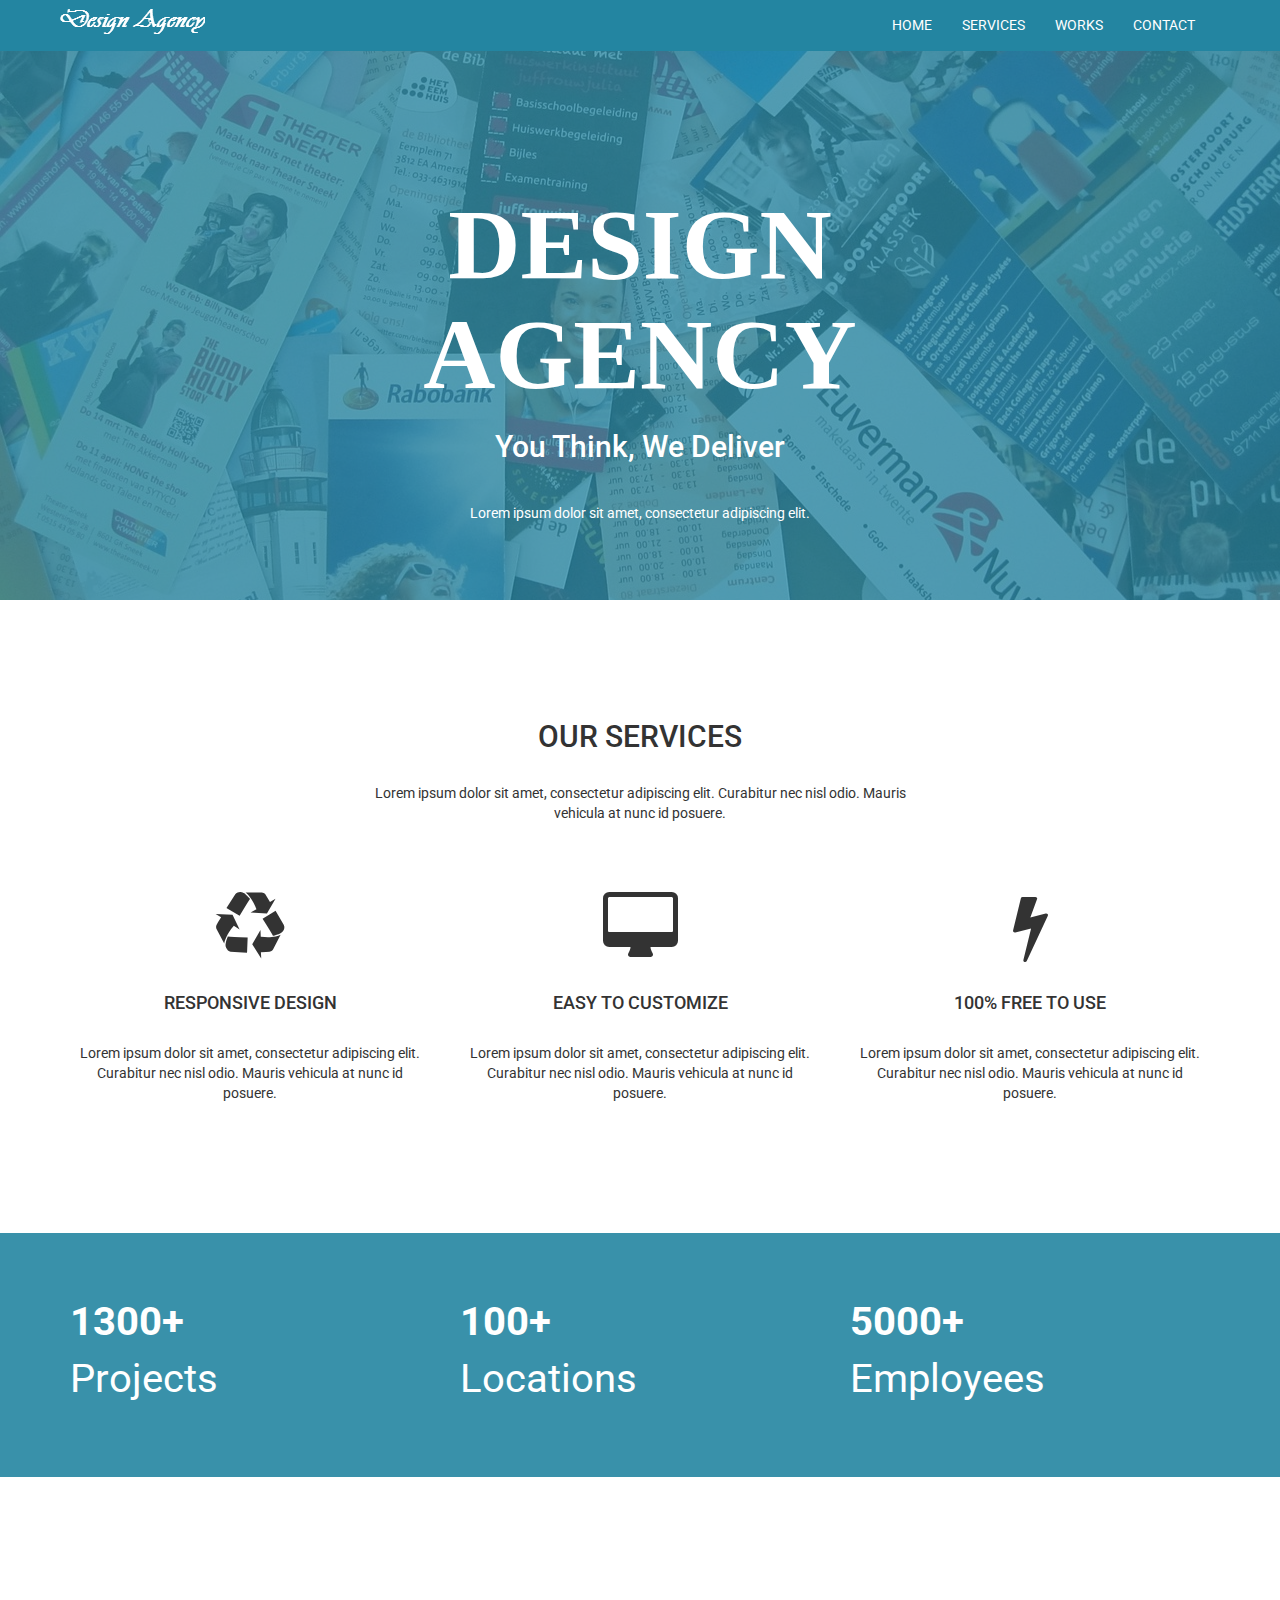
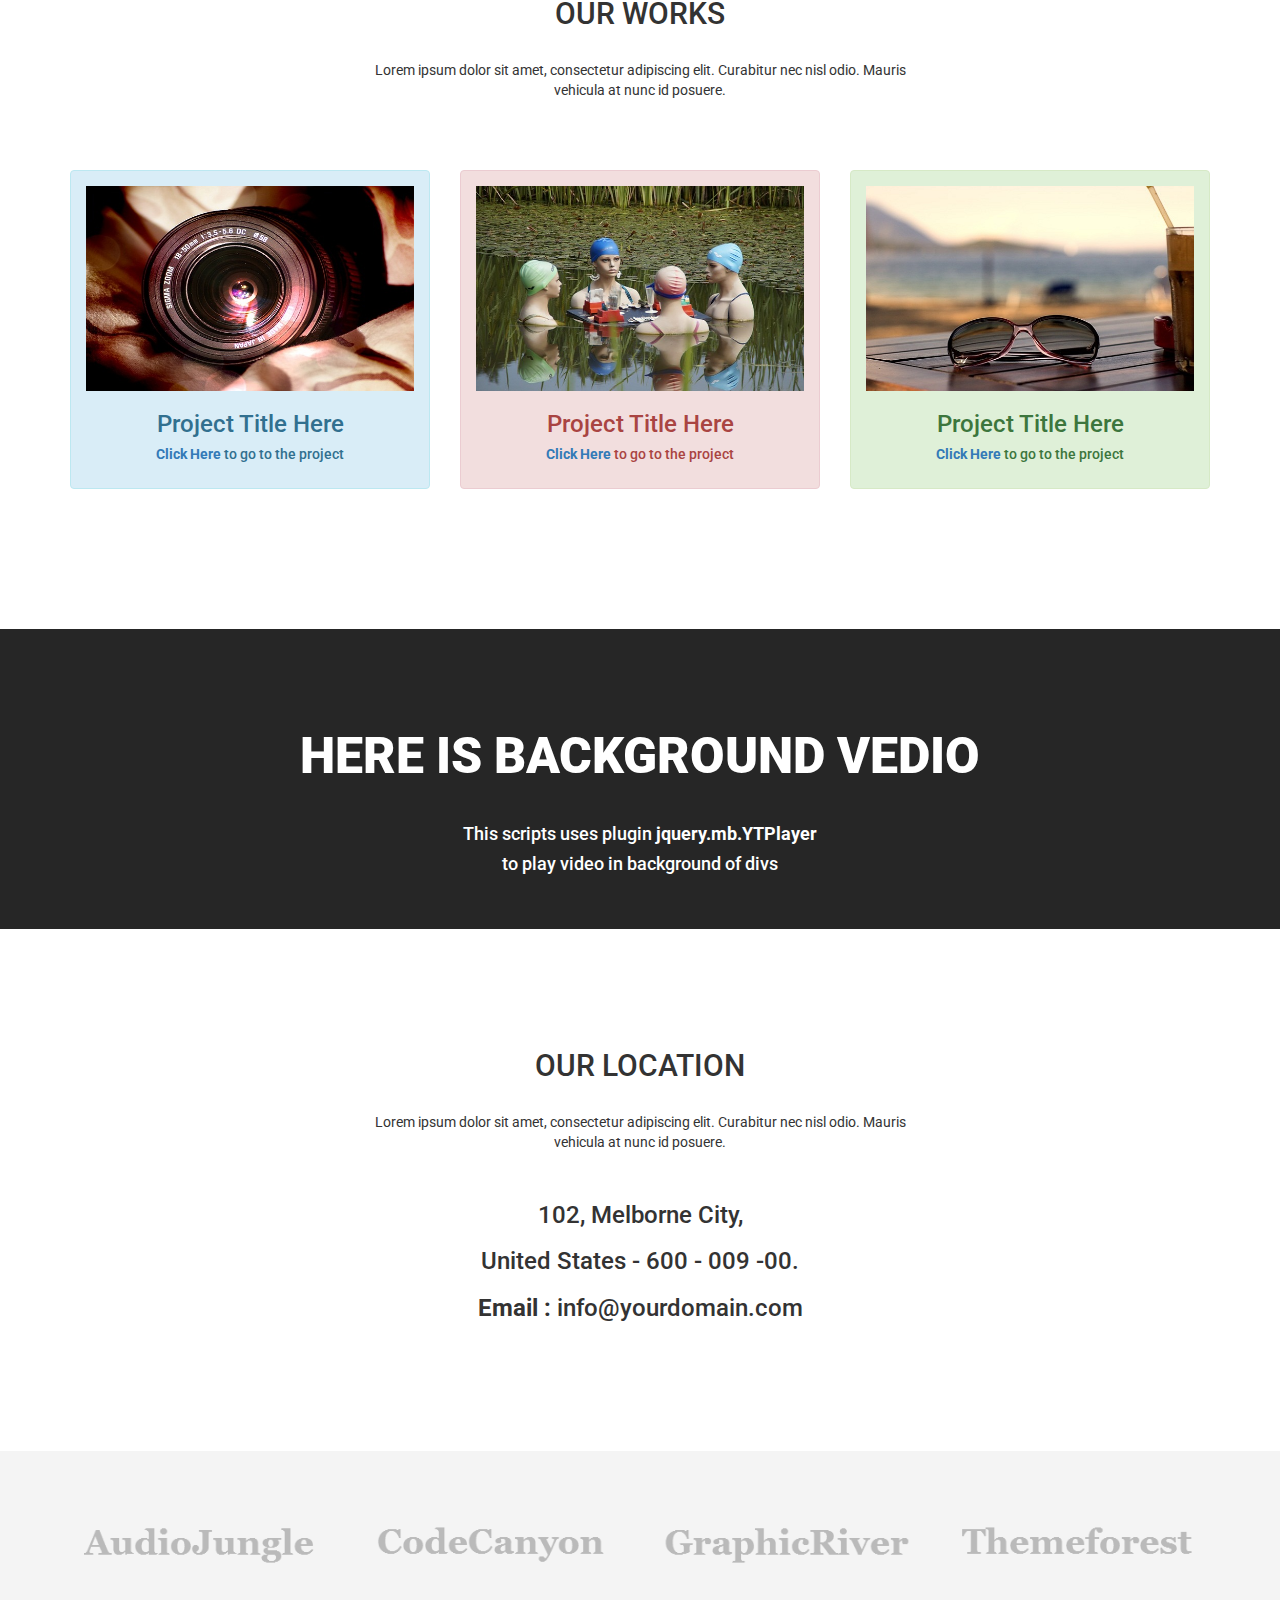
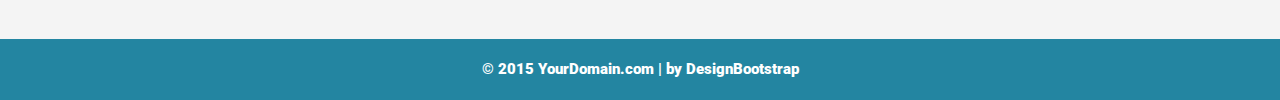
<file: design-agency/index.html>
﻿<html>
<head>
    <meta charset="utf-8" />
    <meta name="viewport" content="width=device-width, initial-scale=1, maximum-scale=1" />
    <meta name="description" content="" />
    <meta name="author" content="" />
    <!--[if IE]>
        <meta http-equiv="X-UA-Compatible" content="IE=edge,chrome=1">
        <![endif]-->
    <title>Free bootstrap corporate template</title>
    <!-- BOOTSTRAP STYLE SHEET -->
    <link href="assets/css/bootstrap.css" rel="stylesheet" />
    <!-- FONT AWESOME ICONS STYLE SHEET -->
    <link href="assets/css/font-awesome.css" rel="stylesheet" />
    <!-- CUSTOM STYLES -->
    <link href="assets/css/style.css" rel="stylesheet" />
	<!-- HTML5 Shiv and Respond.js for IE8 support of HTML5 elements and media queries -->
    <!-- WARNING: Respond.js doesn't work if you view the page via file:// -->
    <!--[if lt IE 9]>
        <script src="https://oss.maxcdn.com/libs/html5shiv/3.7.0/html5shiv.js"></script>
        <script src="https://oss.maxcdn.com/libs/respond.js/1.4.2/respond.min.js"></script>
    <![endif]-->


</head>
<body>
    <div class="navbar navbar-default navbar-fixed-top">
        <div class="container">
            <div class="navbar-header">
                <button type="button" class="navbar-toggle" data-toggle="collapse" data-target=".navbar-collapse">
                    <span class="icon-bar"></span>
                    <span class="icon-bar"></span>
                    <span class="icon-bar"></span>
                </button>
                <a class="navbar-brand" href="#">
                    <img src="assets/img/vivaldi-logo.png" alt="" class="img-responsive" />
                </a>
            </div>
            <div class="navbar-collapse collapse navbar-right scroll-me">
                <ul class="nav navbar-nav ">
                    <li><a href="#home">HOME</a></li>
                    <li><a href="#services">SERVICES</a></li>
                    <li><a href="#works">WORKS</a></li>
                    <li><a href="#contact">CONTACT</a></li>
                </ul>
            </div>

        </div>
    </div>
    <!-- NAVBAR CODE END -->
    <div id="home">
        <div class="overlay">
            <!-- overylay class usage -->
            <div class="container">
                <div class="col-md-8 col-md-offset-2 text-center">

                    <h1>DESIGN AGENCY </h1>
                    <h2>You Think, We Deliver </h2>
                    <p class="p-cls">
                        Lorem ipsum dolor sit amet, consectetur adipiscing elit.
                    </p>
                </div>

            </div>
        </div>

    </div>
    <!--HOME SECTION END  -->
    <section id="services">
        <div class="container">
            <div class="row text-center pad-bottom">
                <div class="col-md-6 col-md-offset-3 col-sm-6 col-sm-offset-3">
                    <h2 class="head-set">OUR SERVICES</h2>
                    <p>
                        Lorem ipsum dolor sit amet, consectetur adipiscing elit.
                         Curabitur nec nisl odio. Mauris vehicula at nunc id posuere.
                    </p>
                </div>
            </div>
            <div class="row text-center">

                <div class="col-md-4 col-sm-4 col-xs-12">
                    <i class="fa fa-recycle  fa-5x"></i>
                    <h4 class="head-set">RESPONSIVE DESIGN</h4>
                    <p>
                        Lorem ipsum dolor sit amet, consectetur adipiscing elit.
                         Curabitur nec nisl odio. Mauris vehicula at nunc id posuere.
                    </p>
                </div>
                <div class="col-md-4 col-sm-4 col-xs-12">
                    <i class="fa fa-desktop  fa-5x"></i>
                    <h4 class="head-set">EASY TO CUSTOMIZE </h4>
                    <p>
                        Lorem ipsum dolor sit amet, consectetur adipiscing elit.
                         Curabitur nec nisl odio. Mauris vehicula at nunc id posuere.
                    </p>
                </div>
                <div class="col-md-4 col-sm-4 col-xs-12">
                    <i class="fa fa-bolt  fa-5x"></i>
                    <h4 class="head-set">100% FREE TO USE</h4>
                    <p>
                        Lorem ipsum dolor sit amet, consectetur adipiscing elit.
                         Curabitur nec nisl odio. Mauris vehicula at nunc id posuere.
                    </p>
                </div>
            </div>
        </div>
    </section>
    <!--SERVICES SECTION END  -->
    <div class="parallax-like">
        <div class="overlay">


            <div class="container">
                <div class="row">
                    <div class="col-lg-4 col-md-4 col-sm-4">
                        <div>
                            <strong>1300+</strong>
                            <p>
                                Projects
                            </p>
                        </div>
                    </div>
                    <div class="col-lg-4 col-md-4 col-sm-4">
                        <div>
                            <strong>100+</strong>
                            <p>
                                Locations
                            </p>
                        </div>
                    </div>
                    <div class="col-lg-4 col-md-4 col-sm-4 ">
                        <div>
                            <strong>5000+</strong>
                            <p>
                                Employees
                            </p>
                        </div>
                    </div>

                </div>
            </div>
        </div>
    </div>
    <!--PARALLAX LIKE / STATS SECTION END  -->
    <section id="works">
        <div class="container">
            <div class="row text-center pad-bottom">
                <div class="col-md-6 col-md-offset-3 col-sm-6 col-sm-offset-3">
                    <h2 class="head-set">OUR WORKS</h2>
                    <p>
                        Lorem ipsum dolor sit amet, consectetur adipiscing elit.
                         Curabitur nec nisl odio. Mauris vehicula at nunc id posuere.
                    </p>
                </div>
            </div>
            <div class="row text-center portfolio-item">

                <div class="col-md-4 col-sm-4 ">
                    <div class="alert alert-info">
                        <img src="assets/img/1.jpg" class="img-responsive " alt="" />

                        <h3>Project Title Here</h3>
                        <h5><a href="#"><strong>Click Here</strong> </a>to go to the project</h5>
                    </div>

                </div>
                <div class="col-md-4 col-sm-4 ">
                    <div class="alert alert-danger">
                        <img src="assets/img/2.jpg" class="img-responsive " alt="" />

                        <h3>Project Title Here</h3>
                        <h5><a href="#"><strong>Click Here</strong> </a>to go to the project</h5>
                    </div>

                </div>
                <div class="col-md-4 col-sm-4 ">
                    <div class="alert alert-success">
                        <img src="assets/img/3.jpg" class="img-responsive " alt="" />

                        <h3>Project Title Here</h3>
                        <h5><a href="#"><strong>Click Here</strong> </a>to go to the project</h5>
                    </div>

                </div>

            </div>
        </div>
    </section>
    <!--WORKS / PORTFOLIO SECTION END  -->
    <div id="video-sec" class="player" data-property="{videoURL:'https://www.youtube.com/watch?v=Ycv5fNd4AeM',containment:'self',autoPlay:true, mute:true, startAt:0, opacity:1,mute: true,showControls:false}">
        <!-- change https://www.youtube.com/watch?v=Ycv5fNd4AeM to your youtube url-->
        <div class="overlay">
            <div class="container">
                <div class="row text-center">
                    <div class="col-md-12">
                        <h1>HERE IS BACKGROUND VEDIO</h1>
                        <h4>This scripts uses plugin <strong>jquery.mb.YTPlayer</strong>

                        </h4>
                        <h4>to play video in background of divs

                        </h4>
                    </div>
                </div>
            </div>
        </div>

    </div>
    <!-- VIDEO SECTION END-->
    <section id="contact">
        <div class="container">
            <div class="row text-center ">
                <div class="col-md-6 col-md-offset-3 col-sm-6 col-sm-offset-3">
                    <h2 class="head-set">OUR LOCATION</h2>
                    <p>
                        Lorem ipsum dolor sit amet, consectetur adipiscing elit.
                         Curabitur nec nisl odio. Mauris vehicula at nunc id posuere.
                    </p>
                    <br />
                </div>
            </div>
            <div class="row text-center">


                <div class="col-md-12">
                    <h3>102, Melborne City,</h3>
                    <h3>United States - 600 - 009 -00.</h3>
                    <h3><strong>Email :</strong> info@yourdomain.com</h3>

                </div>

            </div>
        </div>
    </section>
    <!-- CONTACT SECTION END-->
    <section id="clients">
    <div class="container">
        <div class="row">
            <div class="col-md-3">
                <img src="assets/img/audio.png" alt="" class="img-responsive" />
            </div>
            <div class="col-md-3">
                <img src="assets/img/codecanon.png" alt="" class="img-responsive" />
            </div>
            <div class="col-md-3">
                <img src="assets/img/graphic.png" alt="" class="img-responsive" />
            </div>
            <div class="col-md-3">
                <img src="assets/img/themeforest.png" alt="" class="img-responsive" />
            </div>
        </div>

    </div>
        </section>
    <!-- CLIENTS SECTION END-->
    <footer>
        © 2015 YourDomain.com  | <a href="http://www.designbootstrap.com/" target="_blank">by DesignBootstrap</a>
    </footer>
    <!-- FOOTER SECTION END-->
    <!-- REQUIRED SCRIPTS FILES -->
    <!-- CORE JQUERY FILE -->
    <script src="assets/js/jquery-1.11.1.js"></script>
    <!-- REQUIRED BOOTSTRAP SCRIPTS -->
    <script src="assets/js/bootstrap.js"></script>
    <!-- BACKGROUND VIDEO PLUGIN  -->
    <script src="assets/js/jquery.mb.YTPlayer.js"></script>
    <!-- SCROLLING SCRIPTS PLUGIN  -->
    <script src="assets/js/jquery.easing.min.js"></script>
    <!-- CUSTOM SCRIPTS   -->
    <script src="assets/js/custom.js"></script>

</body>

</html>
</file>
<file: design-agency/assets/css/style.css>
﻿
/*=============================================================
    Authour URL: www.designbootstrap.com

    http://www.designbootstrap.com/

    License: MIT

    http://opensource.org/licenses/MIT

    100% Free To use For Personal And Commercial Use.

    IN EXCHANGE JUST TELL PEOPLE ABOUT THIS WEBSITE
   
========================================================  */



/*================================
    GENERAL STYLES
==================================*/

@import url(http://fonts.googleapis.com/css?family=Roboto); /* GOOGLE FREE FONTS */

body {
    font-family: 'Roboto', sans-serif;
}

section {
    padding-top: 80px;
    padding-bottom: 120px;
}

.head-set {
    padding-top: 20px;
    padding-bottom: 20px;
}

.pad-bottom {
    padding-bottom: 60px;
}
/*================================
    NAVBAR STYLES
==================================*/
.navbar-default {
    background-color: rgb(35, 133, 161);
    border-color: transparent;
    color: #fff;
}

    .navbar-default .navbar-nav > li > a, .navbar-default .navbar-nav > li > a:hover {
        color: #fff;
    }

.navbar-brand {
    padding: 0px;
}
.navbar-default .navbar-toggle .icon-bar {
    background-color:#fff;
}
/*================================
    HOME SECTION STYLES
==================================*/

/*STYLE OF BACKGROUND IMAGE*/
#home {
    background: url(../img/home.jpg) no-repeat center center; /*Full Witdth background image*/
    padding: 0;
    -webkit-background-size: cover;
    background-size: cover;
    -moz-background-size: cover;
    min-height: 600px;
}
    /*STYLE FOR OVERLAY CLASS - WHICH IS ABOVE IMAGE WITH OPACITY/TRANSPARENCY 0.75*/
    #home .overlay {
        padding-top: 90px;
        background-color: rgba(35, 133, 161,0.75); /*.75 opacity of the color so that background image is visible*/
        min-height: 600px;
        color: #fff;
    }

    #home h1 {
        padding-top: 80px;
        font-weight: 900;
        font-size: 100px;
        font-family: 'Browallia New';
    }
/*SMPLE CLASS TO ADJUST SECTION PADDING & HEIGHT*/

/*CLASS TO FORMAT TEXT*/
.p-cls {
    padding-top: 30px;
    padding-bottom: 40px;
}

/*======================================
    PARALLAX LIKE / STATS SECTION STYLES
=========================================*/

.parallax-like {
    background: url(../img/stats.jpg) no-repeat center center; /* DEFINE IMAGE PATH CAREFULLY*/
    padding: 0;
    -webkit-background-size: cover;
    background-size: cover;
    color: #fff;
    background-attachment: fixed;
}

    .parallax-like .overlay {
        min-height: 200px;
        background: rgba(35, 133, 161,0.9);
        font-size: 40px;
        padding-bottom: 60px;
        padding-top: 60px;
    }

/*================================
    PORTFOLIO / WORK SECTION STYLES
==================================*/
.portfolio-item img:hover { /* POSTFOLIO IMAGE BIG ON HOVER */
    cursor: pointer;
    -webkit-transform: scale(1.1, 1.1);
    -ms-transform: scale(1.1, 1.1);
    transform: scale(1.1, 1.1);
    transition-duration: 0.3s;
    -webkit-transition-duration: 0.3s; /* Safari */
    z-index: 1;
}

/*================================
    VIDEO SECTION STYLES
==================================*/
#video-sec {
    color: #fff;
    text-align: center;
}

    #video-sec .overlay {
        background-color: rgba(0, 0, 0, 0.85);
        min-height: 300px;
        color: #fff;
    }

    #video-sec h1 {
        padding-top: 80px;
        font-size: 50px;
        font-weight: 900;
        padding-bottom: 30px;
    }
/*================================
    CLIENTS SECTION STYLES
==================================*/
#clients {
    background-color:#f4f4f4;
    padding-bottom:50px;
    padding-top:50px;
}
    #clients img {
        opacity:0.5;
        cursor:pointer;
    }
        #clients img:hover {
            opacity:1;
        }
/*================================
    FOOTER SECTION STYLES
==================================*/

footer {
    padding: 20px;
    font-size: 15px;
    text-align: center;
    font-weight: 900;
    background-color: rgb(35, 133, 161);
    color: #fff;
}

    footer a, footer a:hover {
        color: #fff;
        text-decoration: none;
    }
</file>
